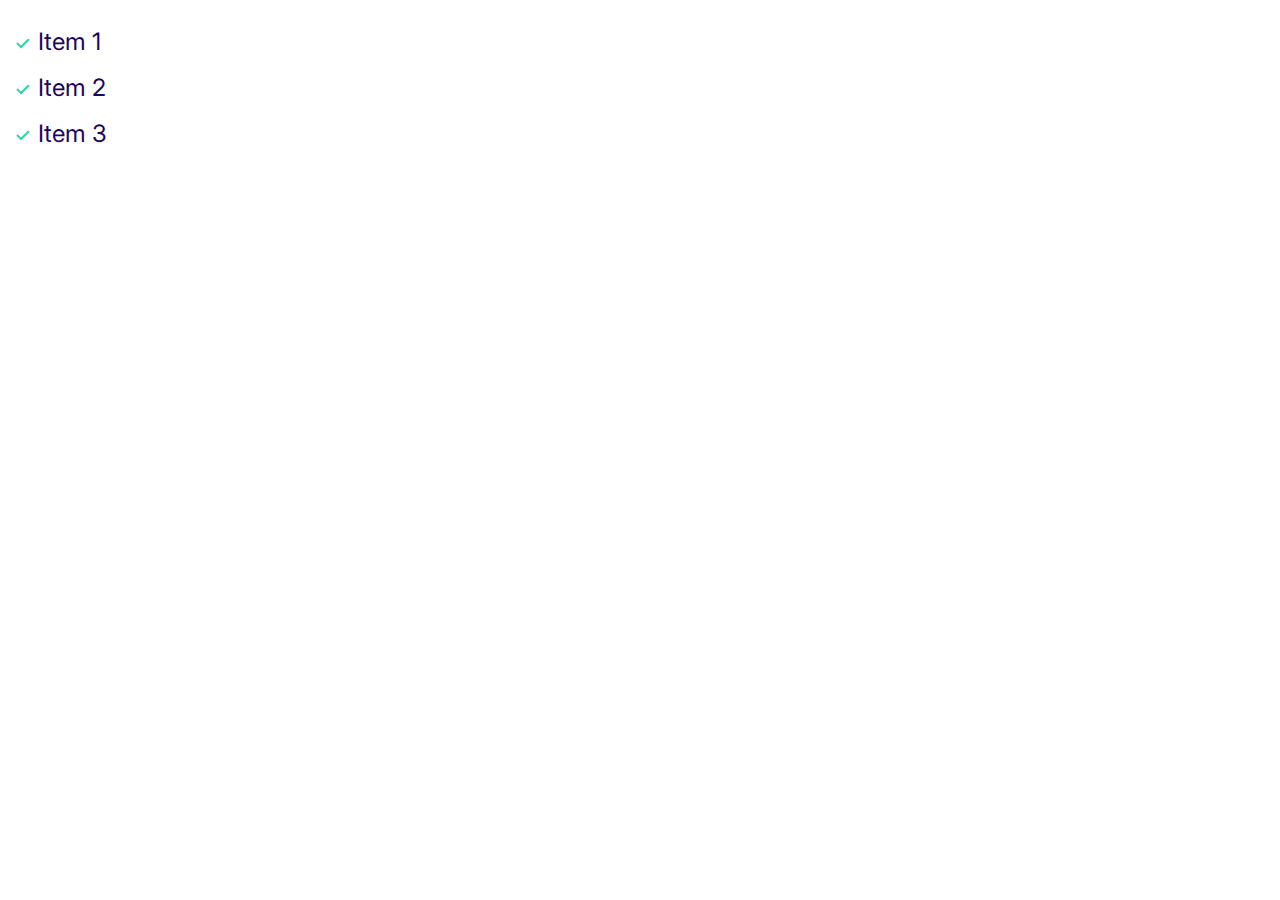
<file: index.html>
<!DOCTYPE html>
<html lang="en">
<head>
    <meta charset="UTF-8">
    <meta http-equiv="X-UA-Compatible" content="IE=edge">
    <meta name="viewport" content="width=device-width, initial-scale=1.0">
    <link rel="stylesheet" href="css/styles.css">
    <link rel="preconnect" href="https://fonts.googleapis.com">
    <link rel="preconnect" href="https://fonts.gstatic.com" crossorigin>
    <link href="https://fonts.googleapis.com/css2?family=Inter:wght@400;600;700&display=swap" rel="stylesheet">
    <title>Daniel Cantor</title>
</head>
<body>
    <ul class="list list--chulo">
        <li class="list__item">Item 1</li>
        <li class="list__item">Item 2</li>
        <li class="list__item">Item 3</li>
    </ul> 
</body>
</html>
</file>
<file: css/styles.css>
:root {
    --color-primary: #2584ff;
    --color-secondary: #00d9ff;
    --color-accent: #ff3400;
    --color-headings: #1b0760;
    --color-body: #918ca4;
}

/* Tipografia */

html {
    /* 62.5% de 16px = 10px */
    /* 1rem = 10px */
    font-size: 62.5%;
}

body {
    font-family: 'Inter', Arial, Helvetica, sans-serif;
    color: var(--color-body);
    font-size: 2.4rem;
    line-height: 1.5;
}

h1, h2, h3 {
    color: var(--color-headings);
    margin-bottom: 1rem;
}

h1 {
    font-size: 7rem;
}

h2 {
    font-size: 4rem;
}

h3 {
    font-size: 3rem;
}

p{
    margin-top: 0;
}

@media screen and (min-width: 1024px) {
    body {
        font-style: 1.8rem;
    }

    h1 {
        font-size: 8rem;
    }

    h2 {
        font-size: 4rem;
    }

    h3 {
        font-size: 2rem;
    }
}

/* Links */

a{
    text-decoration: none;
}

.link-arrow {
    color: var(--color-accent);
    text-transform: uppercase;
    font-size: 2rem;
    font-weight: bold;
}

.link-arrow::after {
    content: '-->';
    margin-left: 5px;
    transition: margin 0.15s;
}

.link-arrow:hover::after {
    margin-left: 15px;
}

@media screen and (min-width: 1024px) {
    .link-arrow {
        font-size: 1.5rem;
    }
}

/* Badges */

.badge {
    border-radius: 20px;
    font-size: 2rem;
    font-weight: 600;
    padding: 0.5rem 2rem;
    white-space: nowrap;
}

.badge--primary {
    background: var(--color-primary);
    color: #fff;
}

.badge--secondary {
    background: var(--color-secondary);
    color: #fff;
}

.badge--small {
    font-size: 1.6rem;
}

@media screen and (min-width: 1024px) {
    .badge {
        font-size: 1.5rem;
    }

    .badge--small {
        font-size: 1.2rem;
    }   
}

/* List */
.list {
    list-style: none;
    padding-left: 0;
    color: var(--color-headings);
}

.list--inline .list__item {
    display: inline-block;
    margin-right: 2rem;
}

.list--chulo {
    list-style-image: url(../images/tick.svg);
    padding-left: 3rem;
}

.list--chulo .list__item {
    padding-left: 0.5rem;
    margin-bottom: 1rem;
}

/* Desktop List */
@media screen and (min-width: 1024px) {
    .list--chulo .list__item {
        padding-left: 0;
    }
}
</file>
